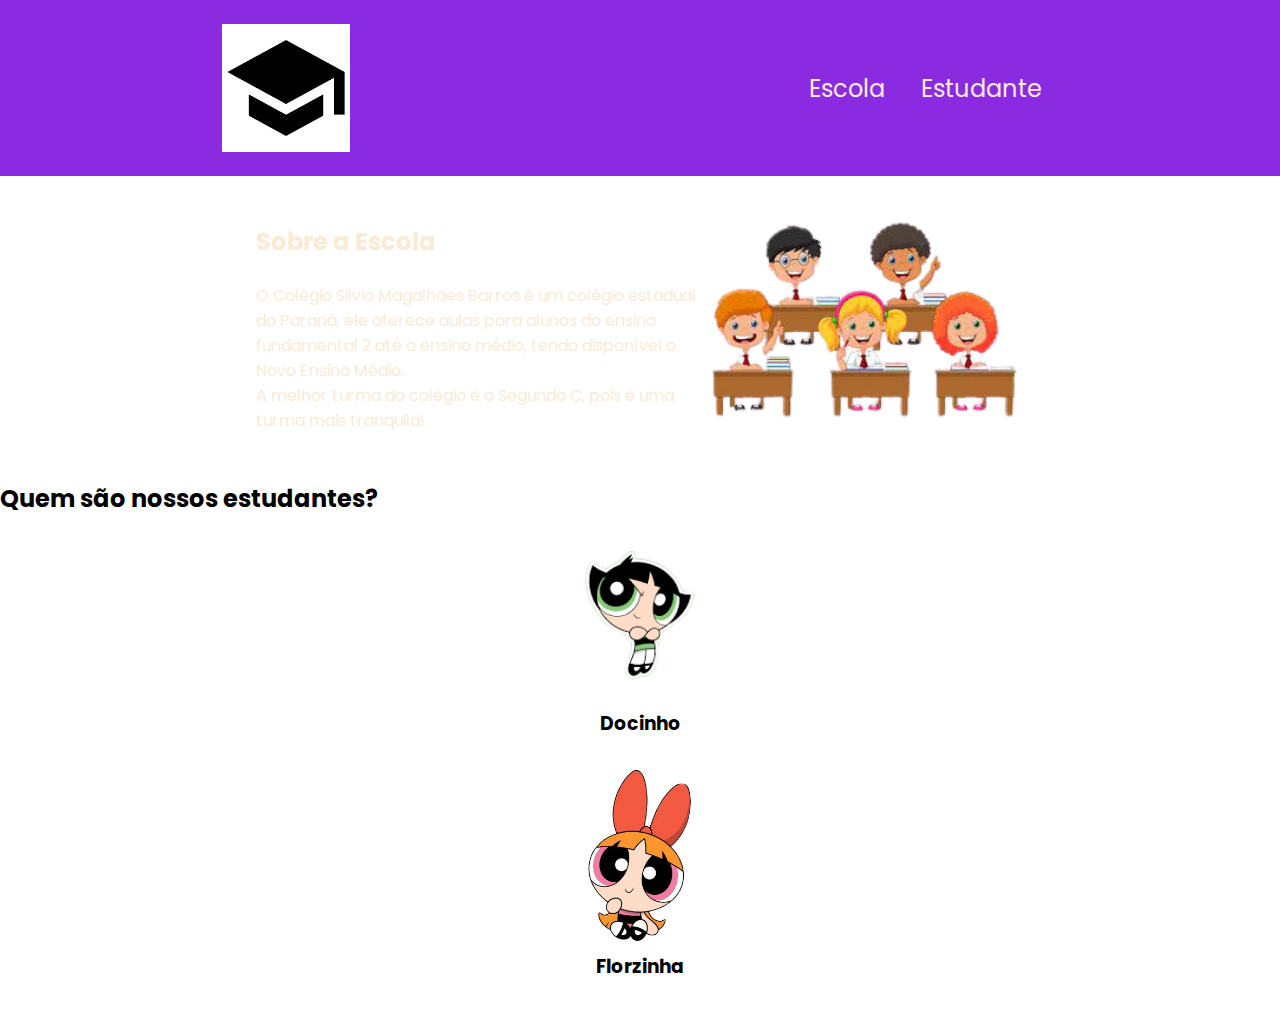
<file: index.html>
<!DOCTYPE html>
<html lang="en">
<head>
   <meta charset="UTF-8">
   <meta http_equiv="X-UA-Compatible" content="IE=edge">
   <meta name="viewport" content="width=device-width, initial-scale=1.0">
   <title> Document </title></title>
   <link rel="stylesheet" href="style.css">
   <link rel="preconnect" href="https://fonts.googleapis.com">
   <link rel="preconnect" href="https://fonts.gstatic.com" crossorigin>
   <link href="https://fonts.googleapis.com/css2?family=Poppins&display=swap" rel="stylesheet">
</head>
<body>
       <header class="cabecalho">
         <img class="cabecalho-imagem" src="Escola" alt="Logo">
          <ul class="cabecalho-lista">
               <Li class="cabecalho-lista-item">Escola</Li>
               <Li class="cabecalho-lista-item">Estudante</Li>
          </ul>
       </header>
       <section class="escola">
         <div class="escola-div-conteudo">
             <h2 class="escola-titulo">Sobre a Escola</h2>
             <p class="escola-texto-um">O Colégio Silvio Magalhães Barros é um colégio estadual do Paraná, ele oferece aulas para alunos do ensino fundamental 2 até o ensino médio, tendo disponível o Novo Ensino Médio.</p>
             <p class="escola-texto-dois">A melhor turma do colégio é o Segundo C, pois é uma turma mais tranquila!</p>
         </div>
         <img class="escola-imagem" src="imagem-alunos.png" alt="Imagem representando os alunos">
     </section>
     <section class="estudante">
         <h2 class="estudante-titulo">Quem são nossos estudantes?</h2>
         <div class="estudante-todos"> 
            <span> </span> 
            <div  class =" estudante-div ">
                <img  class =" estudante-imagem " src ="docinho.png" alt =" foto da docinho " >
                <h3  class =" estudante-nome "> Docinho </h3 >
                </div> 
                  <div  class =" estudante-div " >
                      <img  class =" estudante-imagem " src ="florzinha.png" alt =" foto da florzinha " >
                      <h3  class =" estudante-nome " > Florzinha </h3 >
                      </div>
       
                     </div>
                     </section>
</body>

</html>
</file>
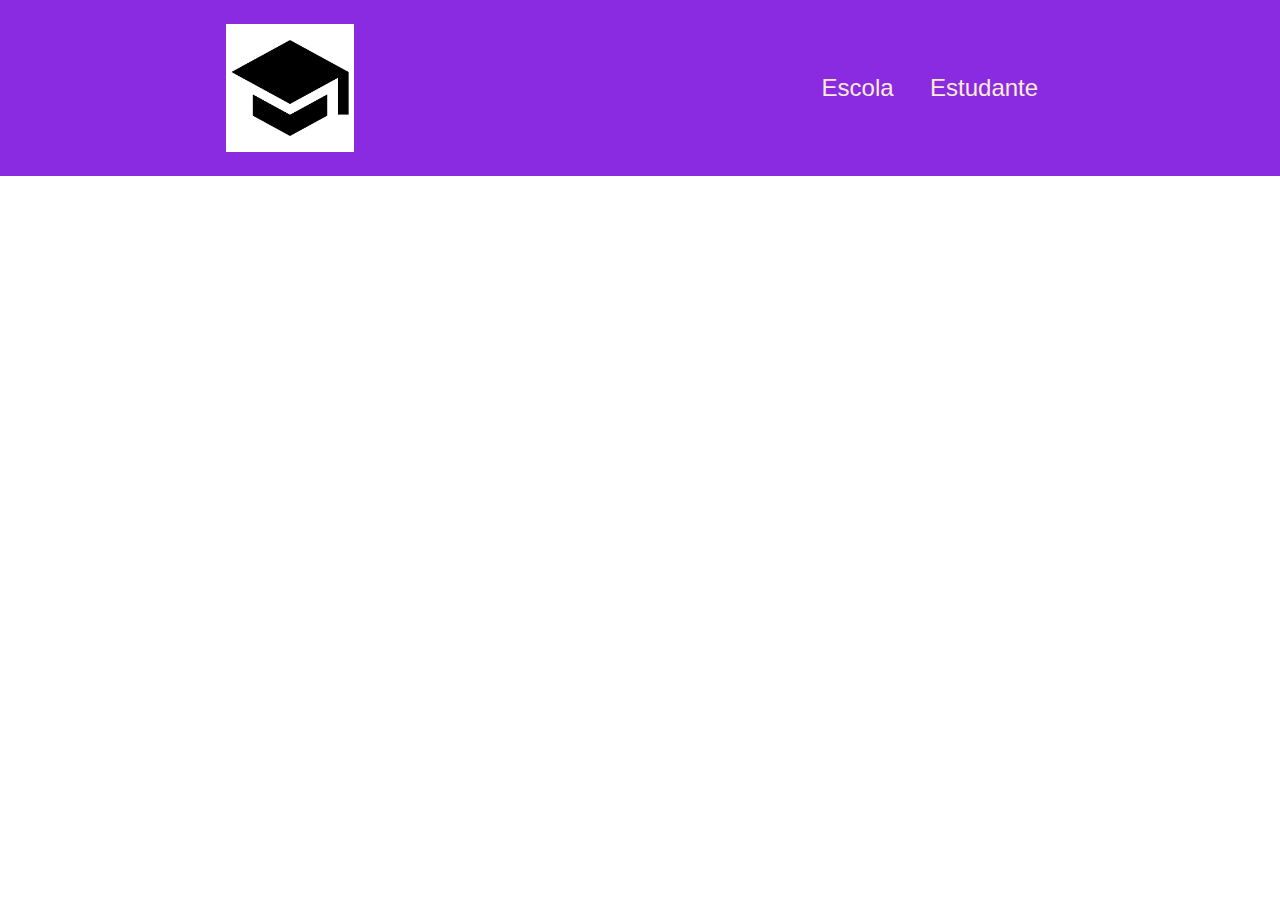
<file: Untitled-1.html>
<!DOCTYPE html>
<html lang="en">
<head>
   <meta charset="UTF-8">
   <meta http_equiv="X-UA-Compatible" content="IE=edge">
   <meta name="viewport" content="width=device-width, initial-scale=1.0">
   <title> Document </title></title>
   <link rel="stylesheet" href="style.css">
</head>

<body>
       <header class="cabecalho">
         <img class="cabecalho-imagem" src="Escola" alt="Logo">
      
          <ul class="cabecalho-lista">
               <Li class="cabecalho-lista-item">Escola</Li>
               <Li class="cabecalho-lista-item">Estudante</Li>
          </ul>
       </header>

</body>

</html>
</file>
<file: style.css>
*{
    margin: 0;
    padding: 0;
}
body{
    font-family: 'Poppins', sans-serif;
}
.cabecalho{
    background-color: blueviolet;
    color: antiquewhite;
    display: flex;
    justify-content: space-around;
    align-items: center;
    padding: 24px 0;
}

.cabecalho-imagem{
    width: 10%;
}

.cabecalho-lista-item{
    display: inline-block;
    margin: 0% 16px;
    font-size: 24px;
}

.escola-imagem{
    width: 25%;
}

.escola{
    background-image: linear-gradient(blueviolet),(blueviolet);
    color:antiquewhite;
    display: flex;
    justify-content: center;
    align-items: center;
    padding: 24px 0;
}

.escola-div-conteudo{
    width: 35%;
}


.escola-titulo{
    padding: 24px 0;
}

.estudante{
    padding: 24px 0;
}
.estudante-imagem{
    width: 120px;
}

.estudante-div{
    text-align: center;
    padding: 16px 0;
}
</file>
